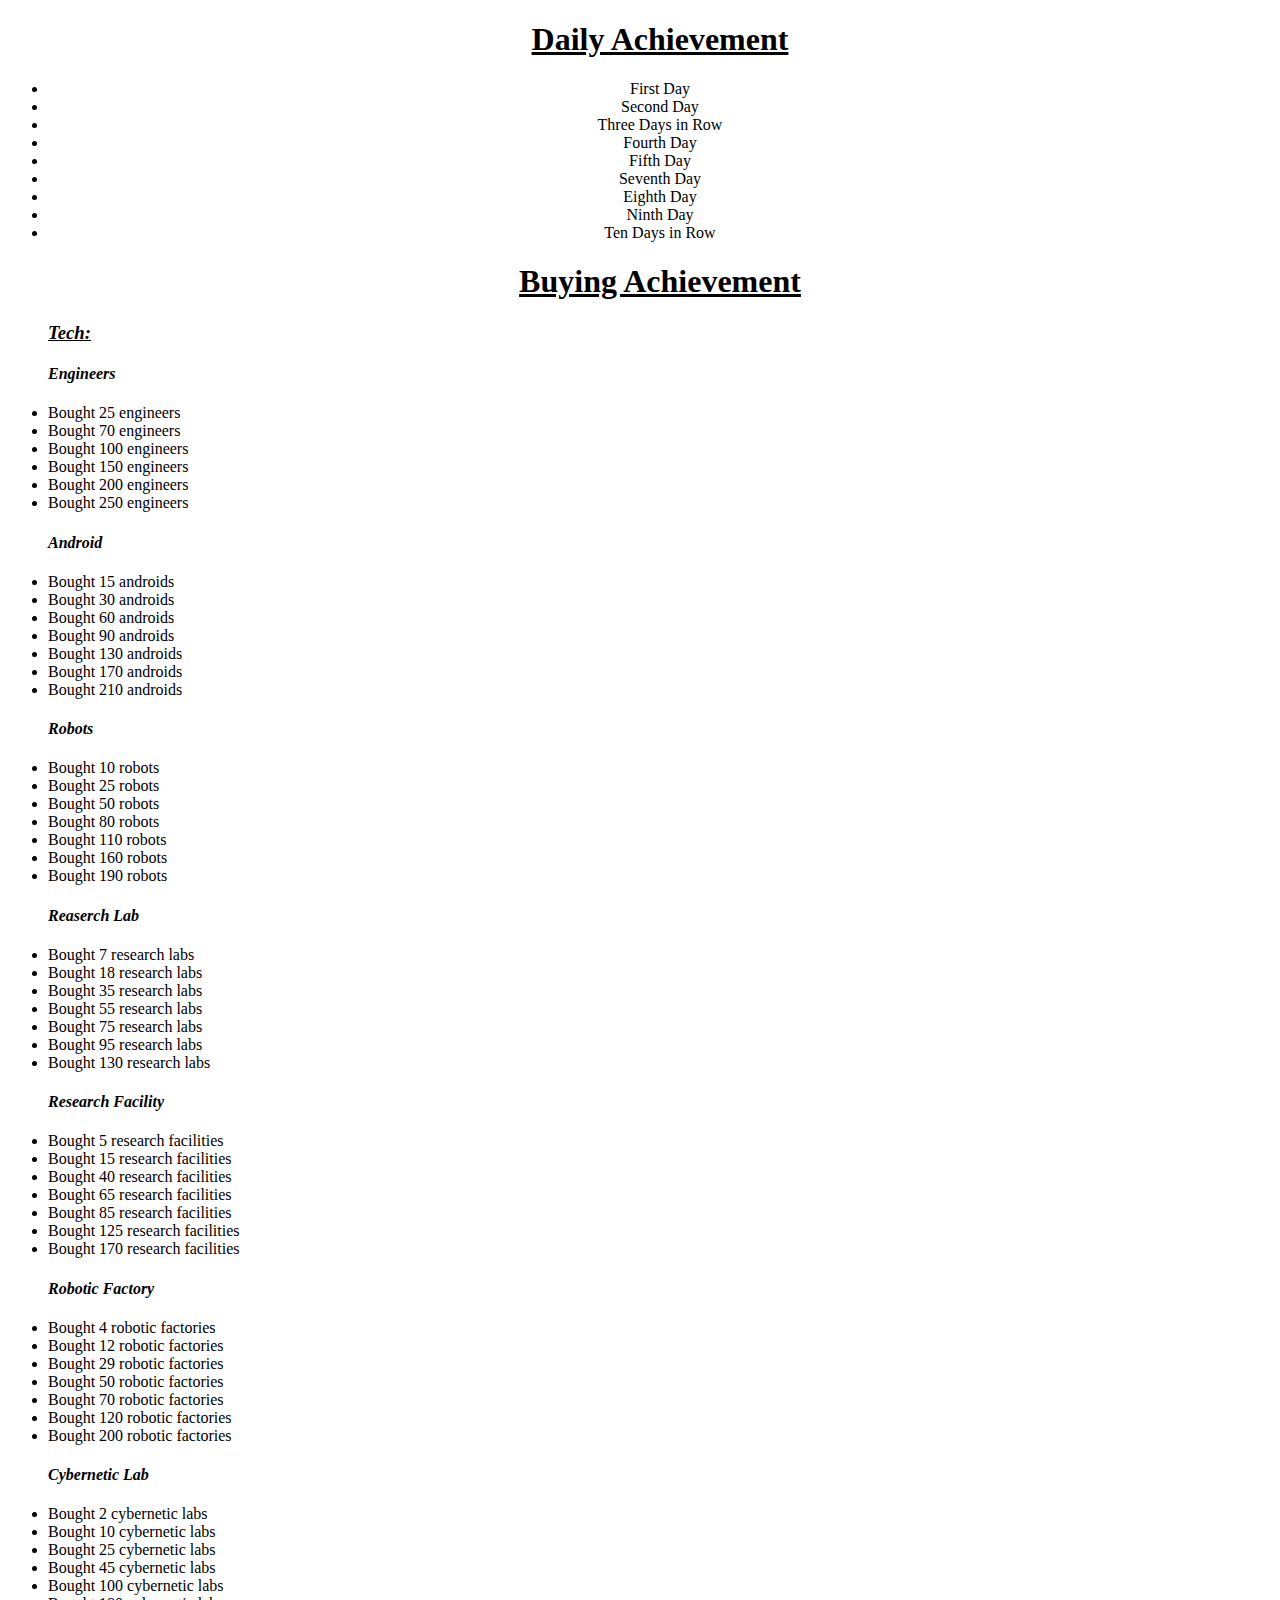
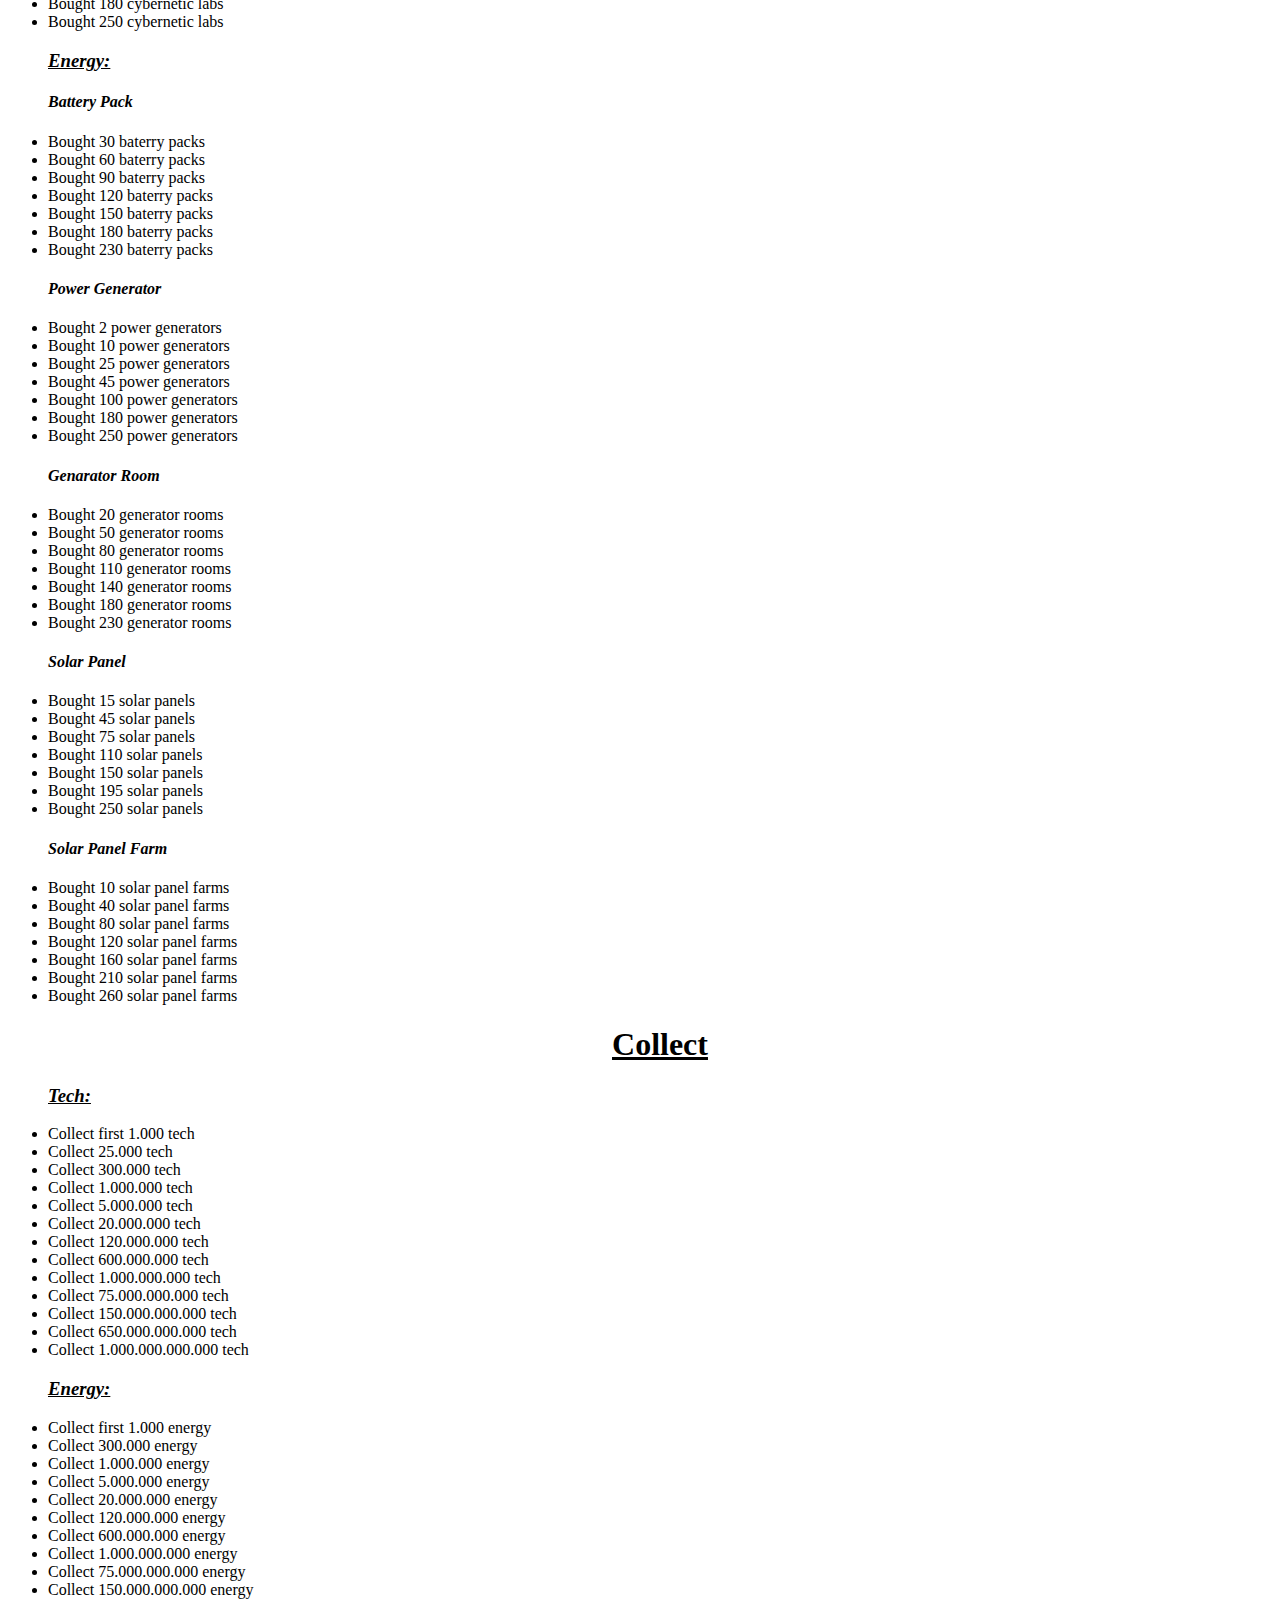
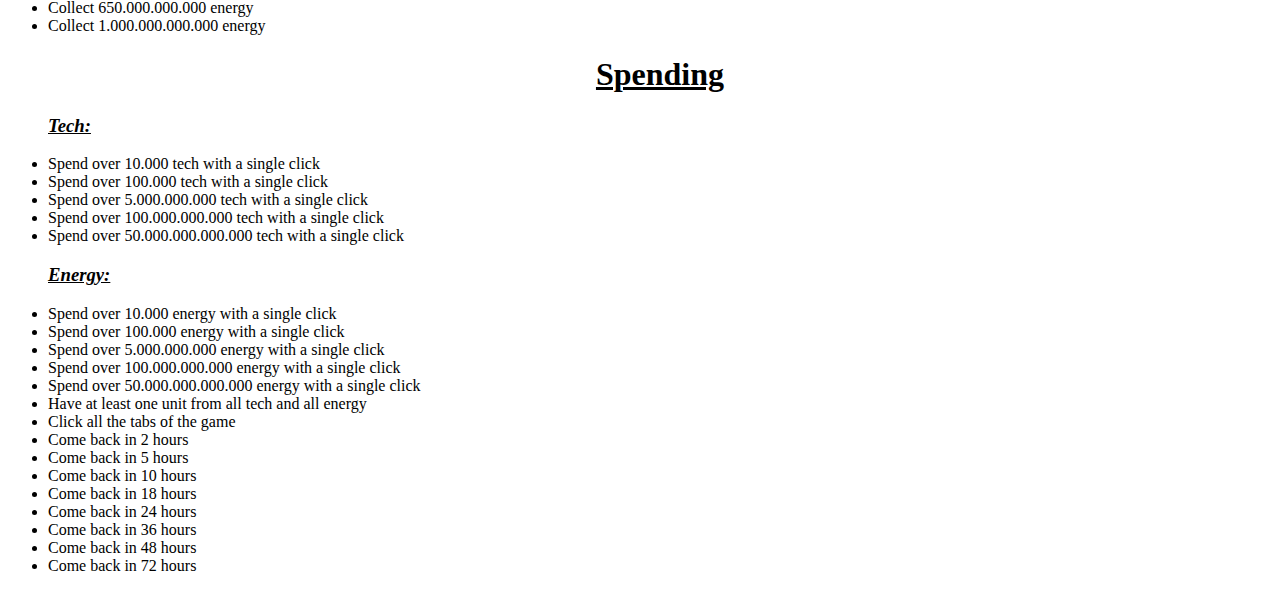
<file: Achievements.html>
<!DOCTYPE html>
<html>
<head>
    <title>Achievements</title>
</head>
<style>u {
    text-decoration: underline;
}
</style>
<body>
  <ul id="dailach">

        <strong><h1><u><center>Daily Achievement</center></u></h1></strong>

      <center><li>First Day</li>
      <li>Second Day</li>
      <li>Three Days in Row</li>
      <li>Fourth Day</li>
      <li>Fifth Day</li>
      <li>Seventh Day</li>
      <li>Eighth Day</li>
      <li>Ninth Day</li>
      <li>Ten Days in Row</li></center>
  </ul>

<ul id="buyach">
  <strong><h1><u><center>Buying Achievement</center></u></h1></strong>
  <h3><u><i>Tech:</i></u></h3>

  <h4><i>Engineers</i></h4>
      <li>Bought 25 engineers</li>
      <li>Bought 70 engineers</li>
      <li>Bought 100 engineers</li>
      <li>Bought 150 engineers</li>
      <li>Bought 200 engineers</li>
      <li>Bought 250 engineers</li>
  <h4><i>Android</i></h4>
      <li>Bought 15 androids</li>
      <li>Bought 30 androids</li>
      <li>Bought 60 androids</li>
      <li>Bought 90 androids</li>
      <li>Bought 130 androids</li>
      <li>Bought 170 androids</li>
      <li>Bought 210 androids</li>
  <h4><i>Robots</i></h4>
        <li>Bought 10 robots</li>
        <li>Bought 25 robots</li>
        <li>Bought 50 robots</li>
        <li>Bought 80 robots</li>
        <li>Bought 110 robots</li>
        <li>Bought 160 robots</li>
        <li>Bought 190 robots</li>
  <h4><i>Reaserch Lab</i></h4>
        <li>Bought 7 research labs</li>
        <li>Bought 18 research labs</li>
        <li>Bought 35 research labs</li>
        <li>Bought 55 research labs</li>
        <li>Bought 75 research labs</li>
        <li>Bought 95 research labs</li>
        <li>Bought 130 research labs</li>
  <h4><i>Research Facility</i></h4>
        <li>Bought 5 research facilities</li>
        <li>Bought 15 research facilities</li>
        <li>Bought 40 research facilities</li>
        <li>Bought 65 research facilities</li>
        <li>Bought 85 research facilities</li>
        <li>Bought 125 research facilities</li>
        <li>Bought 170 research facilities</li>
    <h4><i>Robotic Factory</i></h4>
        <li>Bought 4 robotic factories</li>
        <li>Bought 12 robotic factories</li>
        <li>Bought 29 robotic factories</li>
        <li>Bought 50 robotic factories</li>
        <li>Bought 70 robotic factories</li>
        <li>Bought 120 robotic factories</li>
        <li>Bought 200 robotic factories</li>
    <h4><i>Cybernetic Lab</i></h4>
        <li>Bought 2 cybernetic labs</li>
        <li>Bought 10 cybernetic labs</li>
        <li>Bought 25 cybernetic labs</li>
        <li>Bought 45 cybernetic labs</li>
        <li>Bought 100 cybernetic labs</li>
        <li>Bought 180 cybernetic labs</li>
        <li>Bought 250 cybernetic labs</li>

    <h3><u><i>Energy:</i></u></h3>

      <h4><i>Battery Pack</i></h4>
          <li>Bought 30 baterry packs </li>
          <li>Bought 60 baterry packs </li>
          <li>Bought 90 baterry packs </li>
          <li>Bought 120 baterry packs </li>
          <li>Bought 150 baterry packs </li>
          <li>Bought 180 baterry packs </li>
          <li>Bought 230 baterry packs </li>
      <h4><i>Power Generator</i></h4>
          <li>Bought 2 power generators</li>
          <li>Bought 10 power generators</li>
          <li>Bought 25 power generators</li>
          <li>Bought 45 power generators</li>
          <li>Bought 100 power generators</li>
          <li>Bought 180 power generators</li>
          <li>Bought 250 power generators</li>
      <h4><i>Genarator Room</i></h4>
          <li>Bought 20 generator rooms </li>
          <li>Bought 50 generator rooms </li>
          <li>Bought 80 generator rooms </li>
          <li>Bought 110 generator rooms </li>
          <li>Bought 140 generator rooms </li>
          <li>Bought 180 generator rooms </li>
          <li>Bought 230 generator rooms </li>
      <h4><i>Solar Panel</i></h4>
          <li>Bought 15 solar panels </li>
          <li>Bought 45 solar panels </li>
          <li>Bought 75 solar panels </li>
          <li>Bought 110 solar panels </li>
          <li>Bought 150 solar panels </li>
          <li>Bought 195 solar panels </li>
          <li>Bought 250 solar panels </li>
      <h4><i>Solar Panel Farm</i></h4>
          <li>Bought 10 solar panel farms </li>
          <li>Bought 40 solar panel farms </li>
          <li>Bought 80 solar panel farms </li>
          <li>Bought 120 solar panel farms </li>
          <li>Bought 160 solar panel farms </li>
          <li>Bought 210 solar panel farms </li>
          <li>Bought 260 solar panel farms </li>

<strong><h1><u><center>Collect</center></u></h1></strong>
          <h3><u><i>Tech:</i></u></h3>

          <li>Collect first 1.000 tech</li> <!--"A small step for the technology"-->
          <li>Collect 25.000 tech</li>
          <li>Collect 300.000 tech</li>
          <li>Collect 1.000.000 tech</li>
          <li>Collect 5.000.000 tech</li>
          <li>Collect 20.000.000 tech</li>
          <li>Collect 120.000.000 tech</li>
          <li>Collect 600.000.000 tech</li>
          <li>Collect 1.000.000.000 tech</li>
          <li>Collect 75.000.000.000 tech</li>
          <li>Collect 150.000.000.000 tech</li>
          <li>Collect 650.000.000.000 tech</li>
          <li>Collect 1.000.000.000.000 tech</li>

          <h3><u><i>Energy:</i></u></h3>
          <li>Collect first 1.000 energy</li> <!--"Electricity won't be happy!!"-->
          <li>Collect 300.000 energy</li>
          <li>Collect 1.000.000 energy</li>
          <li>Collect 5.000.000 energy</li>
          <li>Collect 20.000.000 energy</li>
          <li>Collect 120.000.000 energy</li>
          <li>Collect 600.000.000 energy</li>
          <li>Collect 1.000.000.000 energy</li>
          <li>Collect 75.000.000.000 energy</li>
          <li>Collect 150.000.000.000 energy</li>
          <li>Collect 650.000.000.000 energy</li>
          <li>Collect 1.000.000.000.000 energy</li>

          <strong><h1><u><center>Spending</center></u></h1></strong>
                    <h3><u><i>Tech:</i></u></h3>
            <li>Spend over 10.000 tech with a single click</li> <!--"Be greedy"-->
            <li>Spend over 100.000 tech with a single click</li>
            <li>Spend over 5.000.000.000 tech with a single click</li>
            <li>Spend over 100.000.000.000 tech with a single click</li>
            <li>Spend over 50.000.000.000.000 tech with a single click</li>
                    <h3><u><i>Energy:</i></u></h3>
            <li>Spend over 10.000 energy with a single click</li>
            <li>Spend over 100.000 energy with a single click</li>
            <li>Spend over 5.000.000.000 energy with a single click</li>
            <li>Spend over 100.000.000.000 energy with a single click</li>
            <li>Spend over 50.000.000.000.000 energy with a single click</li>

            <li>Have at least one unit from all tech and all energy</li>

            <li>Click all the tabs of the game</li>

            <li>Come back in 2 hours</li>
            <li>Come back in 5 hours</li>
            <li>Come back in 10 hours</li>
            <li>Come back in 18 hours</li>
            <li>Come back in 24 hours</li>
            <li>Come back in 36 hours</li>
            <li>Come back in 48 hours</li>
            <li>Come back in 72 hours</li>

 </ul>

</body>
</html>
</file>
